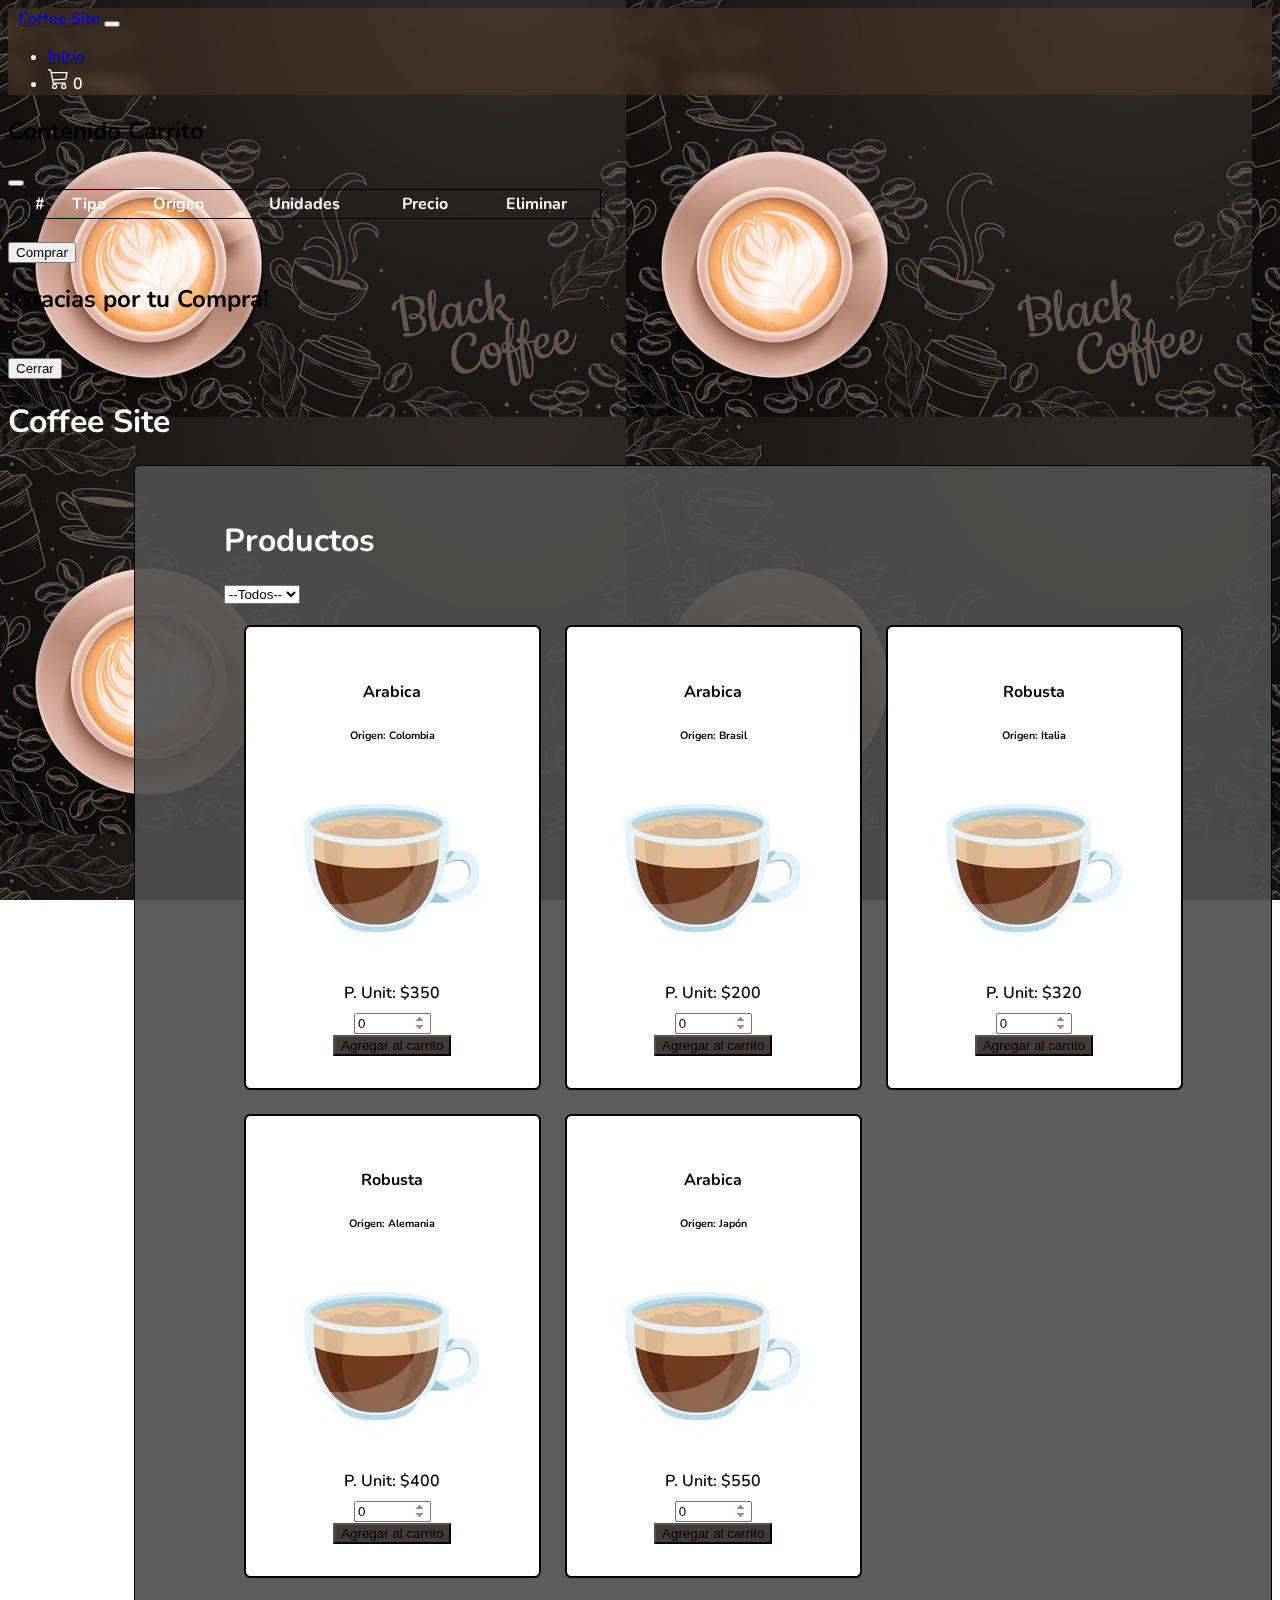
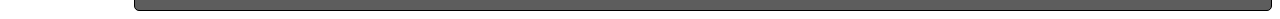
<file: index.html>
<!DOCTYPE html>
<html lang="en">
  <head>
    <meta charset="UTF-8">
    <meta http-equiv="X-UA-Compatible" content="IE=edge">
    <meta name="viewport" content="width=device-width, initial-scale=1.0">
    <link rel="stylesheet" href="css/main.css">
    <link rel="preconnect" href="https://fonts.googleapis.com">
    <link rel="preconnect" href="https://fonts.gstatic.com" crossorigin>
    <link href="https://fonts.googleapis.com/css2?family=Nunito:wght@200;300;400;600;800&display=swap" rel="stylesheet">
    <link href="https://cdn.jsdelivr.net/npm/bootstrap@5.1.1/dist/css/bootstrap.min.css" rel="stylesheet" integrity="sha384-F3w7mX95PdgyTmZZMECAngseQB83DfGTowi0iMjiWaeVhAn4FJkqJByhZMI3AhiU" crossorigin="anonymous">
    <link rel="stylesheet" href="https://cdnjs.cloudflare.com/ajax/libs/font-awesome/5.15.4/css/all.min.css" integrity="sha512-1ycn6IcaQQ40/MKBW2W4Rhis/DbILU74C1vSrLJxCq57o941Ym01SwNsOMqvEBFlcgUa6xLiPY/NS5R+E6ztJQ==" crossorigin="anonymous" referrerpolicy="no-referrer" />
    <title>Coffee Site</title>
  </head>
  <body>
    <header>      
      <nav class="navbar-style pb-4 fixed-top">
      <div class="navbar navbar-expand-lg navbar-dark navbar-bg navbar-dimensions">
        <a class="navbar-brand" href="#">Coffee Site</a>
        <button type="button" data-bs-toggle="collapse" data-bs-target="#navbarNav" class="navbar-toggler" aria-controls="navbarNav" aria-expanded="true" aria-label="Toggle navigation">
          <span class="navbar-toggler-icon"></span>
        </button>
        <div class="collapse navbar-collapse" id="navbarNav">
          <ul class="navbar-nav">
            <li class="nav-item">
              <a class="nav-link active" href="index.html">Inicio</a>
            </li>
            <li class="nav-item">
              <a class="nav-link active" data-bs-toggle="modal" data-bs-target="#registerModal">
                <!-- <a class="nav-link active" href="shopping-cart.html"> -->
                <svg xmlns="http://www.w3.org/2000/svg" width="21" height="21" fill="currentColor" class="bi bi-cart3" viewBox="0 0 16 16">
                  <path d="M0 1.5A.5.5 0 0 1 .5 1H2a.5.5 0 0 1 .485.379L2.89 3H14.5a.5.5 0 0 1 .49.598l-1 5a.5.5 0 0 1-.465.401l-9.397.472L4.415 11H13a.5.5 0 0 1 0 1H4a.5.5 0 0 1-.491-.408L2.01 3.607 1.61 2H.5a.5.5 0 0 1-.5-.5zM3.102 4l.84 4.479 9.144-.459L13.89 4H3.102zM5 12a2 2 0 1 0 0 4 2 2 0 0 0 0-4zm7 0a2 2 0 1 0 0 4 2 2 0 0 0 0-4zm-7 1a1 1 0 1 1 0 2 1 1 0 0 1 0-2zm7 0a1 1 0 1 1 0 2 1 1 0 0 1 0-2z" />
                </svg>
                <span id="cartUnits">0</span>
              </a>
            </li>
          </ul>
        </div>
        </div>
      </nav>
    </header>

    <!-- Cart Modal -->
    <div class="modal fade" id="registerModal" tabindex="-1" aria-hidden="true" aria-labelledby="modalTitle" data-bs-backdrop="static">
      <div class="modal-dialog modal-dialog-centered modal-stylesa">
        <div class="modal-content modal-styles">
          <div class="modal-header">
            <h2 class="modal-title" id="modalTitle">Contenido Carrito</h2>
            <button type="button" class="btn-close" data-bs-dismiss="modal" aria-label="Close"></button>
          </div>
          <div class="modal-body modal-styles">
            <!-- <h3>Productos en Carrito <button type="button" class="btn btn-primary" id="cleanStorage">Eliminar Todos</button>
            </h3> -->
            <table class="table table-striped align-middle table-style">
              <thead>
                <tr>
                  <th scope="col">#</th>
                  <th scope="col">Tipo</th>
                  <th scope="col">Origen</th>
                  <th scope="col">Unidades</th>
                  <th scope="col">Precio</th>
                  <th scope="col">Eliminar</th>
                </tr>
              </thead>
              <tbody id="productsInCartTable"></tbody>
            </table>
            <form method="post">
              <br>
              <div class="text-center">
                <button type="button" class="btn btn-primary modal-button" data-bs-toggle="modal" data-bs-target="#confirmationModal" data-bs-dismiss="modal">Comprar</button>
              </div>
            </form>
          </div>
        </div>
      </div>
    </div>
    <!-- Confirmación de Compra -->
    <div class="modal fade" id="confirmationModal" tabindex="-1" aria-hidden="true" aria-labelledby="modalTitle" data-bs-backdrop="static">
      <div class="modal-dialog modal-dialog-centered">
        <div class="modal-content modal-styles">
          <div class="modal-body">
            <h2 class="modal-title text-center" id="modalTitle">¡Gracias por tu Compra!</h2>
            <br>
            <div class="text-center">
              <button type="submit" id="buyConfirmation" class="btn btn-primary modal-button" data-bs-toggle="modal" data-bs-dismiss="modal">Cerrar</button>
            </div>
          </div>
        </div>
      </div>
    </div>
    <div class="pt-5 mt-4 text-center">
      <h1>Coffee Site</h1>
    </div>
    <section class="menu main-box">
      <h1 class="heading"> Productos </h1>
      <select id="coffeeTypeList" class="form-select form-select-sm">
        <!--SELECCION TIPO DE CAFE-->
      </select>
      <div class="box-container" id="productsTable"></div>
    </section>
    <script src="https://code.jquery.com/jquery-3.6.0.min.js" integrity="sha256-/xUj+3OJU5yExlq6GSYGSHk7tPXikynS7ogEvDej/m4=" crossorigin="anonymous"></script>
    <script src="https://cdn.jsdelivr.net/npm/@popperjs/core@2.9.2/dist/umd/popper.min.js" integrity="sha384-IQsoLXl5PILFhosVNubq5LC7Qb9DXgDA9i+tQ8Zj3iwWAwPtgFTxbJ8NT4GN1R8p" crossorigin="anonymous"></script>
    <script src="https://cdn.jsdelivr.net/npm/bootstrap@5.0.2/dist/js/bootstrap.min.js" integrity="sha384-cVKIPhGWiC2Al4u+LWgxfKTRIcfu0JTxR+EQDz/bgldoEyl4H0zUF0QKbrJ0EcQF" crossorigin="anonymous"></script>
    <script src="js/main.js"></script>
    <script src="js/cart.js"></script>   
     
  </body>
</html>
</file>
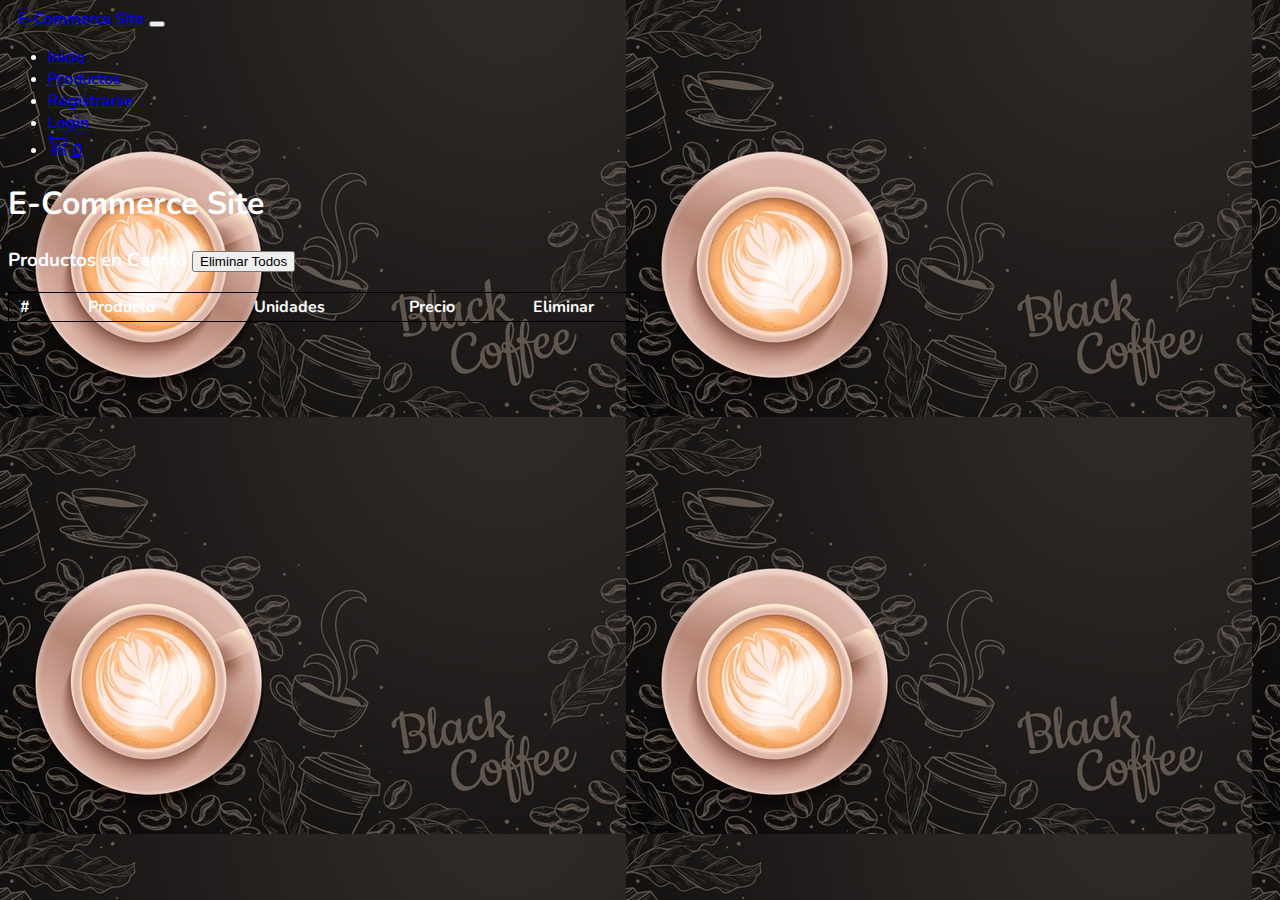
<file: shopping-cart.html>
<!DOCTYPE html>
<html lang="en">
<head>
    <meta charset="UTF-8">
    <meta http-equiv="X-UA-Compatible" content="IE=edge">
    <meta name="viewport" content="width=device-width, initial-scale=1.0">
    <link rel="stylesheet" href="css/main.css">
    <link rel="preconnect" href="https://fonts.googleapis.com">
    <link rel="preconnect" href="https://fonts.gstatic.com" crossorigin>
    <link href="https://fonts.googleapis.com/css2?family=Nunito:wght@200;300;400;600;800&display=swap" rel="stylesheet">
    <link href="https://cdn.jsdelivr.net/npm/bootstrap@5.1.1/dist/css/bootstrap.min.css" rel="stylesheet" integrity="sha384-F3w7mX95PdgyTmZZMECAngseQB83DfGTowi0iMjiWaeVhAn4FJkqJByhZMI3AhiU" crossorigin="anonymous">
    <link rel="stylesheet" href="https://cdnjs.cloudflare.com/ajax/libs/font-awesome/5.15.4/css/all.min.css" integrity="sha512-1ycn6IcaQQ40/MKBW2W4Rhis/DbILU74C1vSrLJxCq57o941Ym01SwNsOMqvEBFlcgUa6xLiPY/NS5R+E6ztJQ==" crossorigin="anonymous" referrerpolicy="no-referrer" />

    <title>E-Commerce Site</title>    
</head>
<body>
    <header>
        <nav class="navbar navbar-expand-lg navbar-dark bg-dark">
            <a class="navbar-brand" href="#">E-Commerce Site</a>
            <button class="navbar-toggler" type="button" data-toggle="collapse" data-target="#navbarNav" aria-controls="navbarNav" aria-expanded="false" aria-label="Toggle navigation">
              <span class="navbar-toggler-icon"></span>
            </button>
            <div class="collapse navbar-collapse" id="navbarNav">
              <ul class="navbar-nav">
                <li class="nav-item active">
                  <a class="nav-link" href="index.html">Inicio</a>
                </li>
                <li class="nav-item">
                  <a class="nav-link disabled" href="#">Productos</a>
                </li>
                <li class="nav-item">
                  <a class="nav-link disabled" href="#">Registrarse</a>
                </li>
                <li class="nav-item">
                  <a class="nav-link disabled" href="#">Login</a>
                </li>
                <li class="nav-item">
                  <a class="nav-link" href="shopping-cart.html">
                    <svg xmlns="http://www.w3.org/2000/svg" width="21" height="21" fill="currentColor" class="bi bi-cart3" viewBox="0 0 16 16">
                      <path d="M0 1.5A.5.5 0 0 1 .5 1H2a.5.5 0 0 1 .485.379L2.89 3H14.5a.5.5 0 0 1 .49.598l-1 5a.5.5 0 0 1-.465.401l-9.397.472L4.415 11H13a.5.5 0 0 1 0 1H4a.5.5 0 0 1-.491-.408L2.01 3.607 1.61 2H.5a.5.5 0 0 1-.5-.5zM3.102 4l.84 4.479 9.144-.459L13.89 4H3.102zM5 12a2 2 0 1 0 0 4 2 2 0 0 0 0-4zm7 0a2 2 0 1 0 0 4 2 2 0 0 0 0-4zm-7 1a1 1 0 1 1 0 2 1 1 0 0 1 0-2zm7 0a1 1 0 1 1 0 2 1 1 0 0 1 0-2z"/>
                    </svg>
                    <span id="cartUnits">0</span></a>
                </li>
              </ul>
            </div>
          </nav>
    </header>
    <div class="mt-4 text-center">
        <h1>E-Commerce Site</h1>
    </div>
    
    <div class="container mt-5">
        <h3>Productos en Carrito <button type="button" class="btn btn-primary" id="cleanStorage">Eliminar Todos</button>
        </h3>

          

        <table class="table table-striped align-middle">
            <thead>
              <tr>
                <th scope="col">#</th>
                <th scope="col">Producto</th>
                <th scope="col">Unidades</th>
                <th scope="col">Precio</th>
                <th scope="col">Eliminar</th>
              </tr>
            </thead>
            <tbody id="productsInCartTable">

            </tbody>
          </table>
    </div>
    <script src="https://code.jquery.com/jquery-3.6.0.min.js"></script>
    <script src="js/cart.js"></script>
</body>
</html>
</file>
<file: css/main.css>
body {
    font-family: 'Nunito', sans-serif !important;
    font-weight: 600 !important;
    background-image: url('../images/coffee_bgc.jpg');
    background-attachment: fixed;
    color: white !important;
}

.navbar-bg {
  background-color: #6f4e3742;
  backdrop-filter: saturate(200%) blur(7px);  
}

.navbar-nav {
  margin-left: auto;
  margin-right: 20px;
}

.navbar-brand {
  padding-left: 10px;  
}  

  .table {
    width: 50% !important;
    border: 1px solid black;
  }


.menu {
  padding:2rem 7%;
}

.menu .box-container{
    display: grid;
    grid-template-columns: repeat(auto-fit, minmax(17rem, 1fr));
    gap:1.5rem;
    padding-left: 20px;
    margin-top: 20px;    
}

.menu .box-container .box{
    padding:2rem;
    text-align: center;
    border: .15rem solid black;
    border-radius: .4rem;
    background-color: #fff;
    color: black;
    max-width: 90%;
}

.menu .box-container .box .price{
    font-size: 1rem;
    padding:.5rem 0;
}

/*
.menu .box-container .box:hover{
  background-color: rgb(236, 236, 236);
  /*opacity: 0.6;*/
/*  transition: 0.3s;
}*/

input[type=number]::-webkit-inner-spin-button {
  opacity: 1;   
}

.form-control{
  width: 30% !important;
  display: inline !important;
  
}

.stock {
  font-size: .9rem;
  color:rgb(0, 74, 172);
}

.cart-btn {
  background-color: rgb(68, 58, 55) !important;
}

.btn-altColor {
  background-color: rgb(1, 107, 75) !important;
}


.main-box {
  max-width: 80%;  
  border: 1px solid black;
  margin-left: 10%;
  border-radius: 5px;
  background-color: rgba(78, 78, 78, 0.918);
  color: white;  
}

.products {
  transition: transform .2s;  
}
.products:hover {  
    transform: scale(1.03);
}

.modal-title {
  color: black;
}

.modal-styles {
  width: 40rem !important;  
}

.modal-stylesa {
  padding-right: 40rem !important;  
}

.table-style {
  width: 36rem !important;
  margin-left: 17px;
}

/*.modal-button {
  background-color: #ff5e00 !important;
  border: none !important;
  width: 40%; }

.modal-button:hover {
  background-color: #ca4a00 !important; }
  */
</file>
